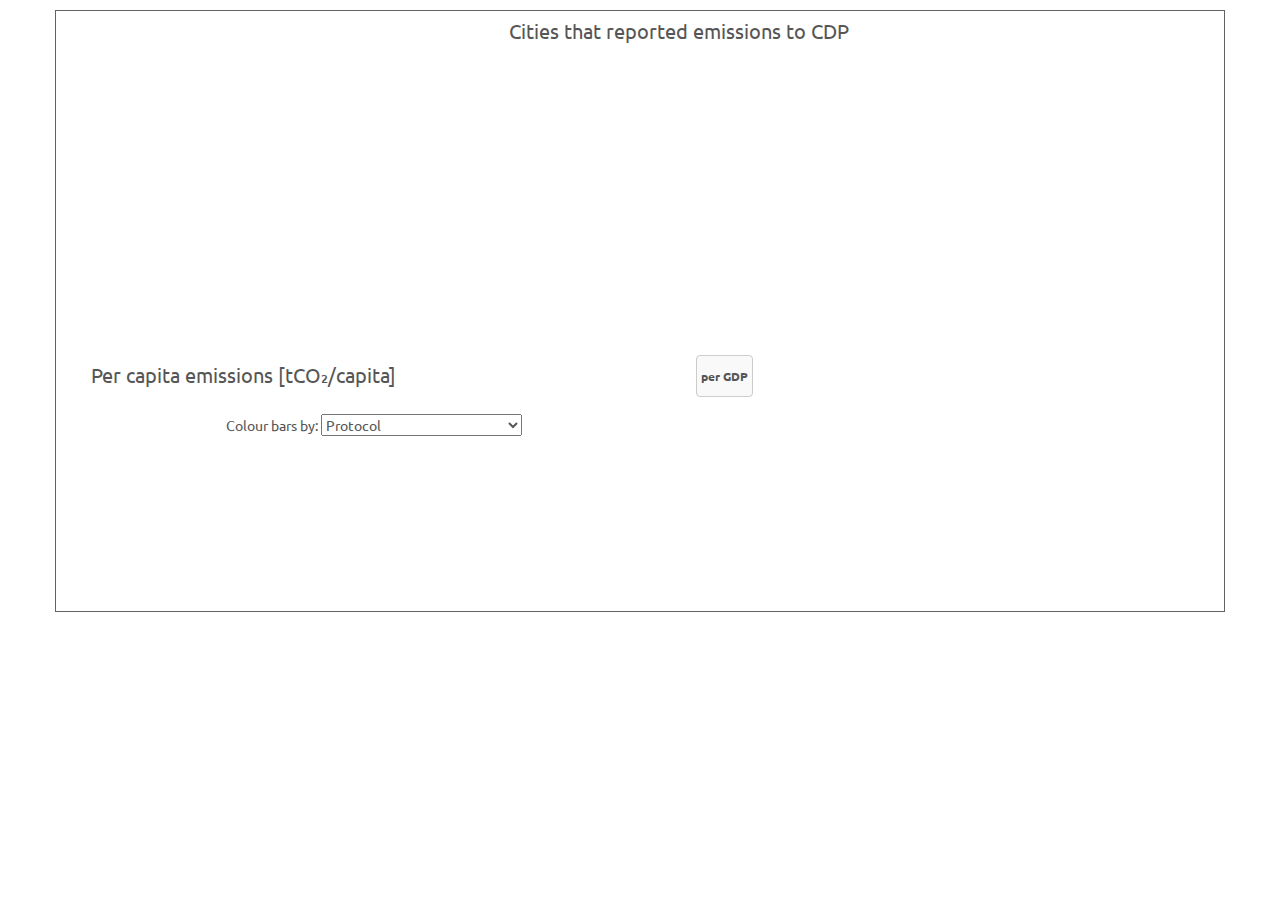
<file: index.html>
<!DOCTYPE html>
<html lang="ja">
<head>
  <meta charset="UTF-8" http-equiv="encoding">
  <meta http-equiv="content-language" content="ja">
  <title>cityEmissions</title>

  <script src="lib/d3.v4.min.js"></script>
  <!--<script src="lib/d3-selection-multi.v0.4.min.js"></script>-->
  <script src="lib/d3-tip.js"></script>

  <!--https://github.com/d3/d3-geo-projection-->
  <script src="https://d3js.org/d3-array.v1.min.js"></script>
  <script src="https://d3js.org/d3-geo.v1.min.js"></script>
  <script src="https://d3js.org/d3-geo-projection.v2.min.js"></script>
  <!--https://bl.ocks.org/mbostock/3711652-->
  <script src="lib/topojson.v1.min.js"></script>

  <!-- jquery -->
  <script src="lib/jquery.min.js"></script>

  <!-- bootstrap -->
  <script src="lib/bootstrap.min.js"></script>
  <link href="lib/bootstrap.min.css" rel="stylesheet">

  <link rel="stylesheet" href="https://cdnjs.cloudflare.com/ajax/libs/font-awesome/4.7.0/css/font-awesome.min.css">

  <!-- custom -->
  <link href="style.css" rel="stylesheet">
  <link href="https://fonts.googleapis.com/css?family=Ubuntu" rel="stylesheet">
  <script src="aux_fns.js"></script>
  <script src="globalvars.js"></script>

</head>
<body>

  <div class="container">

    <!-- header row -->
    <div class="row">     
      <div class="col-lg-7 headings" style="text-align: center; left:280px;">
        Cities that reported emissions to CDP
      </div>
    </div> <!-- ./header row -->

    <!-- 2nd row -->
    <div class="row">
      <div class="col-lg-2" id="mycityCardDiv"> </div>
      <div class="col-lg-10" id="map" style="padding-left: 0px; padding-right:75px;"> </div>
    </div>

  

    <!-- row for barChart title and toggle buttons -->
    <div class="row">
      <div class="col-lg-12">
        <div id="barChartCaption" class="headings">Per capita emissions [tCO₂/capita]</div>

        <ul class="nytg-sort" id="emissionsToggleButton">
          <li id="gdpButton">per GDP</li>
        </ul>
        <ul class="nytg-sort">
          <li id="reorderButton" style="display: none;">Re-order</li>
        </ul>
        
      </div>
    </div> <!-- .end row -->

    <div class="row">

      <div class="col-lg-5">
        <div id="barChartLegendLabel">Colour bars by: 
          <select id="d3-dropdown">
            <option value="methodology" selected="selected">Protocol</option>
            <option value="measurement year">measurement year</option>
            <option value="change in emissions">change in emissions</option>
            <option value="population">population</option>
            <option value="population density">population density</option>
            <option value="area">area</option>
            <option value="GDP/capita">GDP/capita</option>
            <option value="household size">household size</option>
            <option value="diesel price">diesel price</option>
            <option value="gas price">gas price</option>
            <option value="HDD 15.5C">HDD 15.5C</option>
            <option value="CDD 23C">CDD 23C</option>
            <option value="low BUA (2014)">low BUA (2014)</option>
            <option value="low BUA % (2014)">low BUA % (2014)</option>
            <option value="low BUA density (2014)">low BUA density (2014)</option>
            <option value="high BUA (2014)">high BUA (2014)</option>
            <option value="high BUA % (2014)">high BUA % (2014)</option>
            <option value="high BUA density (2014)">high BUA density (2014)</option>
            <option value="Congestion rank (INRIX)">Congestion rank (INRIX)</option>
            <option value="World Rank (TomTom)">World Rank (TomTom)</option>
            <option value="Cities in Motion Index (IESE)">Cities in Motion Index (IESE)</option>
          </select>
          <p id="selected-dropdown"></p>
        </div>
      </div>

      <div class="col-lg-4">
        <div id="barChartLegend">
           <svg></svg>
        </div>
      </div>
      <div class="col-lg-2" id="barChartLegendUnits"></div>
    </div> <!-- .end row -->

    <div class="row">
      <div class="col-lg-12">
        <div id="barChart_USAAsia"></div>
      </div>
    </div> <!-- .end row -->

    <div class="row">
      <div class="col-lg-12">
        <!--barChart sub-row-->
        <div class="row">
          <div id="barChart_EUCWLatAmerAfrica"></div>
        </div>
      
      </div> <!-- .end col -->
    </div> <!-- .end row -->
    
    <footer class="row" id="footerID">
      logos
    </footer>

  </div>  <!-- ./container -->


<script>

// ----------------------------------------------------
// Setup
// ----------------------------------------------------

var container = d3.select("body").append("div")
    .style("width",1205);

// Leaflet map variables
// ---------------------------------
// var width = 700,
//     height = 350; //400;

var pointRadius = 5;

var cityName_array = [];

// Define the div for the gdpButton tooltip
var div = d3.select("body").append("div")
    .attr("class", "tooltip")
    .style("opacity", 0);


// SVGs
// ----------------------------------------------------
// d3js World Map
var mapMargin = {top: 0, right: 0, bottom: 0, left: 0};
var mapWidth = 903 - mapMargin.left - mapMargin.right,
    mapHeight = 290 - mapMargin.top - mapMargin.bottom;

//city card
//---------
var svgCityCard = d3.select("#mycityCardDiv").append("svg")
    .attr("width", 273)
    .attr("height", mapHeight);

svgCityCard = d3.select("#mycityCardDiv").select("svg")
          .append("g").attr("id", "cityCardg");
svgCityCard.append("rect")
    .attr("width", 200)
    .attr("height", 300) //31
    .attr("x", 5)
    .attr("y", -20)
    .attr("fill", "#4c87b5")
    .attr("stroke", "none");

//hide city card on page load
d3.select("#cityCardg").select("rect").style("opacity", 0);

var transx = 15, transy = 70;
var deltay = 14;

//setup text node for city name
fn_setupSVGCityCard(svgCityCard, "cityCardName", "cityCardCity", transx, 30);

//set up text node for country
fn_setupSVGCityCard(svgCityCard, "cityCardSubrowInfo", "cityCardCountry", transx, 46);

//set up text node for Emissions
fn_setupSVGCityCard(svgCityCard, "cityCardSubrowTitle", "cityCardEmissionsLabel", transx, transy);
fn_setupSVGCityCard(svgCityCard, "cityCardSubrowInfo", "cityCardEmissions", transx, transy + deltay);

//set up text node for Measurement Year
fn_setupSVGCityCard(svgCityCard, "cityCardSubrowTitle", "cityCardYearLabel", transx, transy + 3*deltay);
fn_setupSVGCityCard(svgCityCard, "cityCardSubrowInfo", "cityCardYear", transx, transy + 4*deltay - 2);

//set up text node for Emissions Change
fn_setupSVGCityCard(svgCityCard, "cityCardSubrowTitle", "cityCardChangeLabel", transx, transy + 6*deltay);
fn_setupSVGCityCard(svgCityCard, "cityCardSubrowInfo", "cityCardChange", transx, transy + 7*deltay - 2);

//setup text node for protocol
fn_setupSVGCityCard(svgCityCard, "cityCardSubrowTitle", "cityCardProtocolLabel", transx, transy + 9*deltay);
fn_setupSVGCityCard(svgCityCard, "cityCardSubrowInfo", "cityCardProtocol", transx, transy + 10*deltay - 2);

//setup text node for selected attribute
fn_setupSVGCityCard(svgCityCard, "cityCardSubrowTitle", "cityCardAttrLabel", transx, transy + 12*deltay);
fn_setupSVGCityCard(svgCityCard, "cityCardSubrowInfo", "cityCardAttr", transx, transy + 13*deltay - 2);


// ----------------------------------------------------
// Code
// ----------------------------------------------------
window.onresize = function() {
  $(window).height();   // returns height of browser viewport
  $(document).height(); // returns height of HTML document (same as pageHeight in screenshot)
  $(window).width();   // returns width of browser viewport
  $(document).width(); // returns width of HTML document (same as pageWidth in screenshot)
}



// ----------------------------------------------------
// Buttons
// ----------------------------------------------------
//Attribute dropdown button
//Default to "Protocol"
d3.select("#d3-dropdown").node().value = "methodology";

d3.select("select")
  .on("change",function(d){
    attrFlag = d3.select("#d3-dropdown").node().value;
    console.log("attrFlag: ", attrFlag)

    var geogroupArray = ["barChart_USAAsia", "barChart_EUCWLatAmerAfrica"];

    svgBarChart = d3.select("#" + geogroupArray[0] + " .barSVG")
    svgBarChart.selectAll("rect").attr("fill", function (d) {
      //output the discretized colour according to selected attribute
      if (d.city.indexOf("gap") === -1) return fn_colour_barChart(attrFlag, d[attrFlag]);
    });

    svgBarChart = d3.select("#" + geogroupArray[1] + " .barSVG")
    svgBarChart.selectAll("rect").attr("fill", function (d) {
      //output the discretized colour according to selected attribute
      return fn_colour_barChart(attrFlag, d[attrFlag]);
    });

    //colour the legend squares
    fn_updateLegend(attrFlag);
    
})

//barChart buttons
//select emissions to display: scaled by capita or by GDP-PPP
d3.select("#gdpButton")
  .on("click", function() {
    div.style("opacity", 0); //clear tooltip
    
    var buttonText = (d3.select(this).text() === label_dataPerGDP) ?
                      label_dataPerCap : label_dataPerGDP;

    if (buttonText === label_dataPerGDP) {
      d3.select("#barChartCaption").text("Per capita emissions " + dimUnits[label_dataPerCap]);
        
    } else {
      d3.select("#barChartCaption").text("Emissions per unit of Gross Domestic Product " 
        + dimUnits[label_dataPerGDP]);
    }

    d3.select(this).text(buttonText);

    //Plot emissions bar charts for each geo group
    emissionsBarChart("groupUSAAsia", "#barChart_USAAsia");
    emissionsBarChart("groupEUCWLatAmerAfrica", "#barChart_EUCWLatAmerAfrica");

    //(de-)activate reorder button if "Scope1/capita" is being displayed
    var reorderState = (buttonText === label_dataPerCap) ? "block" : "none";
    d3.select("#reorderButton").style("display", reorderState);
     
  })
  .on("mouseover", function () {
    var dictText = emissionsToggleDict[d3.select(this).text()];

    div.style("opacity", 1); //tooltip
    div.html(function () { return dictText; })
      .style("top", (d3.event.pageY + 16) + "px")
      .style("left", (d3.event.pageX + 16) + "px");
       // .style("left", 1140 + "px")
       // .style("top", -440 + "px");
  })
  .on("mouseout", function () { div.style("opacity", 0); });

// Re-order barChart of emissions/GDP-PPP according to emissions/capita
d3.select("#reorderButton")
  .on("click", function() {
    // Toggle re-order button text for each click
    var buttonText = (d3.select(this).text() === "Re-order") ?
                      "orig order" : "Re-order";
    d3.select(this).text(buttonText);

    //Re-order Scope1/GDP according to Scope1/capita
    emissionsBarChart("groupUSAAsia", "#barChart_USAAsia");
    emissionsBarChart("groupEUCWLatAmerAfrica", "#barChart_EUCWLatAmerAfrica");
    // emissionsBarChart("groupUSAAsia", "#barChart_USAAsia");

     
  })
  .on("mouseover", function () {
    var tooltip_text = (d3.select(this).text() === "Re-order") ? 
                    "Re-order cities according to decreasing emissions <b>per capita</b>." :
                    "Back to original order (decreasing emissions per GDP-PPP)."
    div.style("opacity", 1);
    div.html(tooltip_text)
      .style("top", (d3.event.pageY + 16) + "px")
      .style("left", (d3.event.pageX + 16) + "px");
        //.style("left", 1210 + "px");
        // .style("top", -440 + "px");
  })
  .on("mouseout", function () { div.style("opacity", 0); });

// // Map reset button
// d3.select("#resetButton")
//     .on("click", resetMap);

// function resetMap() {
//     console.log("resetmap")
// }

// ----------------------------------------------------
// Main Code
// ----------------------------------------------------

//Find data range extent for each dim (to be used to discretize into colour values)
d3.tsv("data/cityApp_attributes.tsv", function(ghg) {  
  dimExtentDict = {
    "methodology": 
          d3.extent(ghg, function (d) { return d['MethodNum']; }),
    "change in emissions": [1,5],
    "population": [1000, 8000000],          
    "population density": 
          d3.extent(ghg, function (d) { return +d["pop to use"]/d["area [km2] (external)"]; }),
    // "GDP/capita" : d3.extent(ghg, function (d) { return +d["GDP-PPP combined"]/d["pop to use"]*Math.pow(10,9);})
    "measurement year": [2005, 2015], 
    "GDP/capita": [1700, 128046],
    "household size": [2, 4],
    "diesel price": [0.5, 1.8],
    "gas price": [0.5, 1.8],
    "HDD 15.5C": [0, 3000], "CDD 23C": [0, 1000], //FMB
    "area": [0, 2000], 
    "low BUA (2014)": [0, 1000], "low BUA % (2014)": [0, 100],
    "high BUA (2014)": [0, 2500], "high BUA % (2014)": [0, 100],
    "low BUA density (2014)": [0,1500], "high BUA density (2014)": [0,25000],
    "Congestion rank (INRIX)": [200,700], "World Rank (TomTom)": [25, 150],
    "Cities in Motion Index (IESE)": [40,90]

  }
}) //end read tsv
console.log("attrFlag: ", attrFlag)
// console.log("dimExtentDict: ", dimExtentDict[attrFlag])


//barChart legends
// fn_barChartLegend();
//fn_appendRegionalLine();

// d3.csv("data/Creutzig2014_dataset_wb.csv", function(ghg) {
d3.tsv("data/cityApp_attributes.tsv", function(ghg) {
  //console.log("ghg read: ", ghg)

  setupData(ghg);
  drawMap();
  emissionsBarChart("groupUSAAsia", "#barChart_USAAsia");
  emissionsBarChart("groupEUCWLatAmerAfrica", "#barChart_EUCWLatAmerAfrica");
  fn_barChartLegend();

});
// //Customize some city names
// data_GHG.find(x => x.city.includes("District of Columbia")).city = "D.C."

// ----------------------------------------------------
// Main Functions
// ----------------------------------------------------



function drawMap() {
  // Map reset button
  d3.select("#resetButton")
      .on("click", resetMap);

  //https://bl.ocks.org/mbostock/db6b4335bf1662b413e7968910104f0f
  var zoom = d3.zoom()
    .scaleExtent([1, 40])
    //.translateExtent([[-100, -100], [width + 90, height + 100]])
    .on("zoom", zoomed);

  //https://bl.ocks.org/mbostock/3711652
  // var mapHeight = 410;

  var options = [
    {name: "Natural Earth", projection: d3.geoNaturalEarth()}
  ];

  options.forEach(function(o) {      
    o.projection.rotate([0, 0]).center([40, 0]);
  });

  var projection = options[0]
              .projection
              .scale(151) //141, 171
              .translate([mapWidth/1.655, mapHeight/1.67  ]);  //1.633, 1.69

  var path = d3.geoPath()
      .projection(projection)
      .pointRadius([3]);

  var graticule = d3.geoGraticule();

  var svg = d3.select("#map").append("svg")
      .attr("width", mapWidth)
      .attr("height", mapHeight);

  svg.append("defs").append("path")
    .datum({type: "Sphere"})
    .attr("id", "sphere")
    .attr("d", path);

  svg.append("use")
    .attr("class", "stroke")
    .attr("xlink:href", "#sphere");
    
  svg.append("path")
    .datum(graticule)
    .attr("class", "graticule")
    .attr("d", path);

  var g = svg.append('g');

  //----------------------------------------
  //draw bottom line of map
  svg.append("g").selectAll("line")
  g.selectAll("line")
    .data([0])
    .enter().append("line")
    .attr("class", "line")
    .style("stroke", "#555")
    .style("stroke-width", "1.2px")
    .attr("x1", 80)
    .attr("y1", 289)
    .attr("x2", 828)
    .attr("y2", 289);

  // //draw top line of map
  // // svg.append("g").selectAll("line")
  // g.selectAll("line")
  //   .data([0])
  //   .enter().append("line")
  //   .attr("class", "line")
  //   .style("stroke", "#555")
  //   .style("stroke-width", "1.2px")
  //   .attr("x1", 301)
  //   .attr("y1", 0)
  //   .attr("x2", 970)
  //   .attr("y2", 0);
  //----------------------------------------
 
  d3.json("geojson/world_countries.json", function(error, world) {
    if (error) throw error;
   
    d3.json("geojson/cities_edited2.geojson", function(error, cities) {
      if (error) throw error;


      //world countries
      // svg.append("g")
      countries = g.attr("class", "countries")
        .selectAll("path")
          .data(world.features)
        .enter().append("path")
          .attr("d", path)
          .attr("id", function (d) {
            mapName = d.properties.name.replace(/\s/g, '_');
            return "map" + mapName;
          })
          .style("fill", countryColour)
          .style('stroke', '#555')  //#555
          .style('stroke-width', 1.5)
          // tooltips
            .style('stroke-width', 1);
            // .on('mouseover',function (d) {
            //   //tip.show(d);
            //   d3.select(this)
            //     // .style("opacity", 1)
            //     .style("stroke","#CBBF31")
            //     .style("stroke-width",3);
            // })
            // .on('mouseout', function (d) {
            //   // tip.hide(d);
            //   //highlightElements(idName, d.country);
            //   d3.select(this)
            //     // .style("opacity", 0.8)
            //     .style("stroke","white")
            //     .style("stroke-width",0.3);
            // });
     
      
      // City markers from geojson file     
      svg.selectAll('path')
          .data(cities.features)
          .enter().append('path')
          .attr('d', path)
          .attr("id", function (d, i) {            
            return "city" + format_idName(d.id);
          })
          .attr("class", "worldcity")
          .style("fill", function (d) {
            // if (d.id === "Cleveland") console.log("cleveland: ", d)
            // if (data_GHG.find(x => x.city === d.id)) {
            //   console.log("x in fill: ", d)
            //   console.log("x.id in fill: ", d.id)
            //   console.log("find: ", data_GHG.find(x => x.city === d.id))
            // }

            if (data_GHG.find(x => x.city === d.id)) {
              return regionColourMap[data_GHG.find(x => x.city === d.id).region];
            }
            else return "none";
          })
          .style("stroke", function (d) {
            if (data_GHG.find(x => x.city === d.id)) return "#555";
            else return "none";  
          })
          .on("mouseover", function (d) {
            highlightElements(format_idName(d.properties.city));
          })
          .on('mouseout', function (d) {
            resetElements();
          });



    }); // ./inner d3.json
  }); // ./outer d3.json
  
  // svg.call(zoom);

  var MIN = {x: -1000, y: -500},     //top-left corner
    MAX = {x: 2000, y: 500};   //bottom-right corner
  function zoomed() {

  var transform = d3.event.transform;

  console.log("transform: ", transform)

   // limiting tranformation by MIN and MAX bounds
   // transform.x = d3.max([transform.x, MIN.x]);
   // transform.y = d3.max([transform.y, MIN.y]);
   // transform.x = d3.min([transform.x, MAX.x]);
   // transform.y = d3.min([transform.y, MAX.y]);

   svg.attr("transform", transform);

    // svg.attr("transform", d3.event.transform);  
  
    // path.pointRadius([0.1])
    // console.log("path: ", path.pointRadius())

    // gX.call(xAxis.scale(d3.event.transform.rescaleX(x)));
    // gY.call(yAxis.scale(d3.event.transform.rescaleY(y)));
  }


  function resetMap() {
    svg.transition()
      .duration(750)
      .call(zoom.transform, d3.zoomIdentity);
  } 
  


} // ./drawMap()

function highlightElements(idName) {
  // console.log("idName: ", idName)

  // clear any previous story first
  d3.select("#ghgStory").text("");

  //var selectedCity = data_GHG.find(x => x.idName.includes(idName));
  var selectedCity = d3.select("#tick" + idName)
                       ._groups[0]
                       .map(function(d) { return d.__data__; })[0];
  var selectedCityObj = data_GHG.find(x => x.city === selectedCity);

  //Clear Previous
  //--------------
  resetElements();
  //d3.select("#mycityCardg").remove();

  //Display city card
  fn_fillSVGCityCard (selectedCityObj, attrFlag);

  //Highlight Current
  //-----------------
  d3.select("#bar" + idName)
    .style("stroke", "#363636"); 

  d3.selectAll(".bar:not(#bar" + idName + ")")
    .style("fill-opacity", 0.1);

  d3.selectAll(".node:not(#node" + idName + ")")
    .style("fill-opacity", 0.1)
    .style("stroke-opacity", 0.1);
  
  d3.selectAll(".worldcity:not(#city" + idName + ")")
    .style("fill-opacity", 0.1)
    .style("stroke-opacity", 0.1);
  
  //Dim all countries but current country  
  var thisCountry = data_GHG.find(x => x.idName === idName).country.replace(/\s/g, '_');  
  d3.select("#map" + thisCountry).style("fill", countryHighlightColour);
  d3.selectAll(".countries path:not(#map" + thisCountry + ")")
    .style("opacity", 0.1);

  d3.select("#city" + idName)
    .attr("stroke", "black")
    .attr("stroke-width", 2);

  

} // ./highlightElements()

// Update region text when hovering over worldmap city
// function updateRegionLabel(region) {
//   d3.select("#regionLabel" + region).text(regionLabel_dict[region])
//     // .style("margin-left", "60px");
// }

function emissionsBarChart(geogroup_name, geogroup_id) {
  //dimExtent = [dimExtentDict[attrFlag][0], dimExtentDict[attrFlag][1]]
  var reorderButton = d3.select("#reorderButton").text();  

  // Remove any previous bar chart
  d3.select(geogroup_id).select("svg").remove();
  
  // barChart caption in #barChartCaption div
  this_dim = (d3.select("#gdpButton").text() === label_dataPerGDP) ?
                      label_dataPerCap : label_dataPerGDP;

  //https://bl.ocks.org/seemantk/ec245e1f4e824e685982dd5d3fbb2fcc
  var margin = {top: 0, right: 0, bottom: 0, left: 20};
  var width = 700 - margin.left - margin.right,
      height = 250 - margin.top - margin.bottom;

  //Extract scaled emissions data for given region
  //Omit cities for which GDP-PPP is missing
  var geogroupArray = geogroup_name === "groupUSAAsia" ? 
                      ["groupUSA","gap","groupAsia"] :
                      ["groupEurope", "gap", "groupCan", "gap",
                      "groupOceania", "gap","groupLatinAmer", "gap", 
                      "groupAfrica"];
  emissions_scaled = fn_concat(geogroup_name, geogroupArray, this_dim);

  // Get city order of Scope/capita
  if (d3.select("#reorderButton").text() === "orig order") {
    emissions_scaled = fn_reorderByEmissionsPerCapita(geogroup_name, emissions_scaled);
  } // end button text check

  if (geogroup_name === "groupUSAAsia") {
    pOuter = 0.1;
    pInner = 0.27;
  }
  else if (geogroup_name === "groupEUCWLatAmerAfrica") {
    pOuter = 0.05;
    pInner = 0.27;
  }
  var x = d3.scaleBand()
            .rangeRound([0, width], .1)
            .paddingOuter(pOuter)
            .paddingInner(pInner);

  var y = d3.scaleLinear()
            .range([height, 0]);

  var xAxis = d3.axisBottom()
    .scale(x);

  var yAxis = d3.axisRight()
    .scale(y)
    .ticks(5)
    .tickFormat(function(d) {
      return this_dim === label_dataPerGDP ? (formatDecimalSci(d)*100)/100 : d;
      // return d;
    }); 

  //https://mathisonian.com/writing/easy-responsive-svgs-with-viewbox
  //https://jsfiddle.net/fh5kxv3k/
  var aspectRatio = '660:241';
  var viewBox = '0 0 ' + aspectRatio.split(':').join(' ');

  //Fit barCharts responsively using viewBox
  //NB: viewBox stretches text labels as well, so they must be fixed later by adjusting the scale
  my_width = geogroup_id === "#barChart_EUCWLatAmerAfrica" ? "97%" : "100%";
  var svgBarChart = d3.select(geogroup_id).append("svg").attr("class", "barSVG")
    .attr('width', my_width)
    .attr('height', 125) // height)
    .attr('viewBox', viewBox)
    .attr('viewBox', '0 0 ' +  ( width + margin.left + margin.right ) + ' ' + ( height  + margin.top + margin.bottom ) )
    .attr('preserveAspectRatio', 'none')
    // .attr("width", width + margin.left + margin.right)
    // .attr("height", height + margin.top + margin.bottom)
    .append("g")
    .attr("transform", function () {
      var transx = (geogroup_id === "#barChart_EUCWLatAmerAfrica") ? 60 : margin.top;
      return "translate(" + margin.left + "," + transx + ")";
    });


  x.domain(emissions_scaled.map(function (d) {
    return d.city;
  }));
  y.domain([0, d3.max(emissions_scaled, function(d) {

    // console.log("d[this_dim]: ", d[this_dim])

    if (this_dim === label_dataPerCap) {
      if (geogroup_name === "groupUSAAsia") same_max = 20;
      else  same_max = 11;      
    } else {
      if (geogroup_name === "groupUSAAsia") same_max = 0.12; //250000;
      else same_max = 0.2;//300000; //same_max = d[this_dim];
      //same_max = 0.35; //0.8; //[kgCO2/USD]
    }

    return same_max;

  })]);


  // Define the div for the barChart rect tooltip
  var div = d3.select("body").append("div")
    .attr("class", "tooltip-bar")
    .style("opacity", 0);

  //bars
  var bars = svgBarChart.append("g").selectAll(".bar")
      .data(emissions_scaled)
      .enter().append("rect")
      .attr("class", function (d) {//keep track of original geographic group
        return "bar" + " " + "class_" + d.region;
      })
      //.attr("class", "bar")
      .attr("id", function (d) {
        idName = format_idName(d.city);
        return "bar" + idName;
      })
      .attr("x", function (d) { return x(d.city); }) //***HERE!!!!
      .attr("width", x.bandwidth())
      .attr("y", function (d, i) { return y(d[this_dim]); })
      .attr("height", function(d) { return height - y(d[this_dim]); });

  bars.attr("fill", function (d) {
  //output the discretized colour according to selected attribute
    return fn_colour_barChart(attrFlag, d[attrFlag]);
  });

  bars.on("touchmove mousemove", function (d) {
        fn_enlargeName(geogroup_name, d.city);

        idName = format_idName(d.city);
      
        highlightElements(idName);
        
        if (this_dim === "per capita") {
          if (d.city === "Rotterdam") emissionIntensity = rotterdamEmissionsPerCap;
          else emissionIntensity = formatDecimalSci(d[this_dim]);
        }
        else if (this_dim === "per GDP") {
          if (d.city === "Kaohsiung") emissionIntensity = kaohsiungEmissionsPerGDP;
          else if (d.city === "Taoyuan") emissionIntensity = taoyuanEmissionsPerGDP;
          else if (d.city === "Lagos") emissionIntensity = lagosEmissionsPerGDP;
          else emissionIntensity = formatDecimalSci(d[this_dim]);
        }

        var tipx = 50;
        var tipy = -120;
        div.style("opacity", 1);
        div.html(emissionIntensity + " " + dimUnits[this_dim])
          .style("left", d3.event.pageX + tipx + "px")
          .style("top", d3.event.pageY + tipy + "px");

      })
      .on("mouseout", function (d) {
        resetElements();
        
        d3.select("#tick" + idName).text(function (d) { return fn_abbr(d); })
          //.style("font-size", "14px")
          .style("opacity", 0.3)
          .attr("fill", colour_labels);

        div.style("opacity", 0);
      });


  //x-axis
  svgBarChart.append("g")
      .attr("class", "x axis")
      .attr("transform", "translate(-1," + height + ")")  //***HERE!!!!
      .call(d3.axisTop(x))
      .selectAll("text")
        .text(function (d) { 
          if (d.includes("gap")) return "";
          else if (this_dim === "per GDP" 
                   // && ! data_GHG.find(x => x.city.includes(d))['per GDP']) {
                  && ! data_GHG.find(x => x.city === d)['per GDP']) {
                  return ""; }
          else return fn_abbr(d); 
        })
        .attr("id", function (d) {
          idName = format_idName(d);
          return "tick" + idName;
        })
        .attr("y", -61)
        .attr("x", 25)
        .attr("dy", 7)
        .attr("class", "xAxisCityName")
        .attr("transform", function (d, i) {         

          if (d.includes("gap")) return "";
        
          else {

            xscale=.6; yscale=1.8; rot=-65; xtrans=44; ytrans=-55;

            thisCity = d3.select(this).attr("id").split("tick").pop();
            thisCityGroup = d3.select("#bar" + thisCity).attr("class");

            if (this_dim === "per capita") {              
                
             
              fn_cityLabels_perCapita(d, i, thisCityGroup);

            } else if (this_dim === "per GDP") {

              if (d3.select("#reorderButton").text() === "Re-order") fn_cityLabels_perGDP(d, i, thisCityGroup);
              else {
                if (d === "New York City") ytrans = 5;
                else if (d === "Austin" || d === "San Antonio") ytrans = -25;
                else if (d === "DC") ytrans = -42;
                else if (d === "Indianapolis") ytrans = 5;
                else if (d === "Edmonton") ytrans = -30;
                else if (d === "Toronto") ytrans = 0;                
                else if (d === "Winnipeg" || d === "Montreal") ytrans = -45;
                else ytrans = -15;
              }

            } //this_dim
           
            return  "scale(" + xscale + " " + yscale + ")" + 
                    "translate(" + xtrans + " " + ytrans + ")" + "rotate(" + rot + ")" ;
          }

        })
      .style("text-anchor", "start")  //"middle"
      // .style("fill", function (d) {
      //   if (d.includes("gap")) return "#565656";
      // })
      .on("touchmove mousemove", function (d) {
        fn_enlargeName(geogroup_name, d);

        idName = format_idName(d);
        highlightElements(idName);
      })
      .on("mouseout", function (d) {
        resetElements();

        d3.select("#tick" + idName).text(function (d) { return fn_abbr(d); })
          //.style("font-size", "14px")
          .style("opacity", 0.3);
      });

  //hide x tick mark for "gap" bar  
  svgBarChart.selectAll("line")
    .style("opacity", function (d) {
      return d.includes("gap") ? 0 : 1;
    });


  //y-axis
  svgBarChart.append("g")
      .attr("class", "y axis")
      .call(yAxis)
      //.call(d3.axisRight(y).ticks(5))     
      .selectAll("text")  
        .style("text-anchor", "end")
        .attr("dx", "-.8em")
        .attr("dy", ".15em")
        .attr("transform", "scale(" + .6 + " " + 1 + ")" 
                          );

  // Plot regional avg emissions [tCO2/capita] as a line over each barChart
  //fn_appendRegionalMeans(svgBarChart, geogroup_name, this_dim, emissions_scaled, x, y);

  //svg arrow for Rotterdam bar only if on emissions/capita view
  if (geogroup_id === "#barChart_EUCWLatAmerAfrica" &&
    d3.select("#gdpButton").text() === "per GDP") {
    var city = ["Rotterdam"];
    fn_arrow(geogroup_id, city);
  } else if (geogroup_id === "#barChart_USAAsia" && 
    d3.select("#gdpButton").text() === "per capita") {
    var city = ["Kaohsiung","Taoyuan"];
    fn_arrow(geogroup_id, city);
  } else if (geogroup_id === "#barChart_EUCWLatAmerAfrica" &&
    d3.select("#gdpButton").text() === "per capita") {
    var city = ["Lagos"];
    fn_arrow(geogroup_id, city);
  }

  //svg chart titles
  fn_svgHeadings(geogroup_id);

} // ./fn emissionsBarChart()


</script>
</body>
</html>
</file>
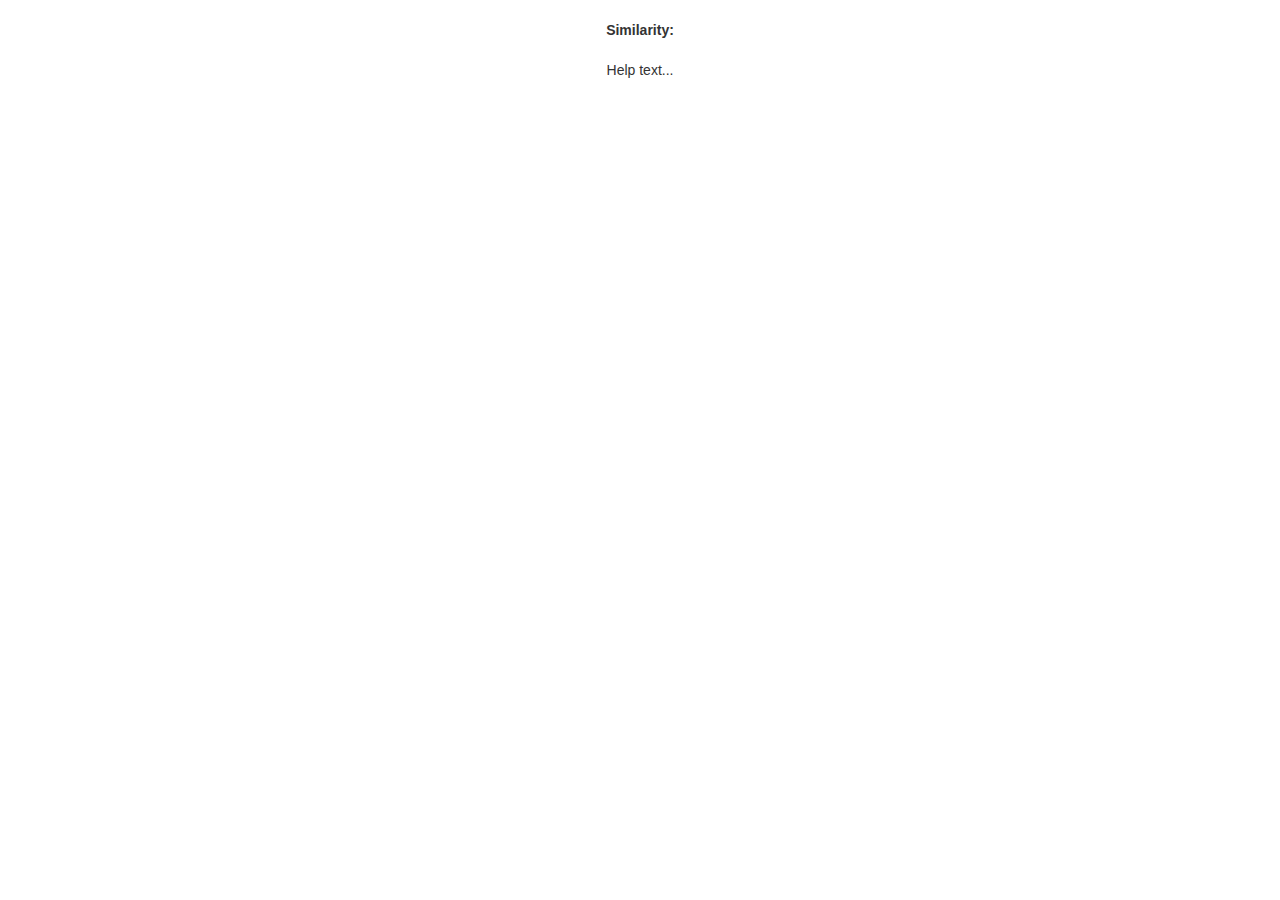
<file: help.html>
<!DOCTYPE html>
<html>

<head>
  <meta charset="utf-8">
  <title>help</title>
    <script src="lib/d3.v4.min.js"></script>
    <script src="https://d3js.org/d3-selection-multi.v0.4.min.js"></script>
    <script src="lib/d3-tip.js"></script>

    <!-- jquery -->
    <script src="lib/jquery.min.js"></script>

    <!-- bootstrap -->
    <script src="lib/bootstrap.min.js"></script>
    <link href="lib/bootstrap.min.css" rel="stylesheet">
    
    <!-- custom -->
    <link href="style.css" rel="stylesheet">

</head>

<body>

  <div id="wrap">



    <!-- Begin page content -->
    <div class="row">
      <div class="col-md-12"><b>Similarity:</b></br>
        Help text...
        </br>
        </br>
      </div>
    </div> <!-- /.row -->


  </div> <!-- /.wrap -->

</body>

</html>
</file>
<file: style.css>
/*https://openclassrooms.com/courses/prenez-en-main-bootstrap/une-grille*/

/*--------------------------*/
/*base elements*/
body {
  padding-top: 10px;
  font-family: "Ubuntu", sans-serif;
}

[class*="col-"], footer {
  /*background-color: lightgreen; */
  border: 0px solid white;
  /*border: 1px solid gray;*/
  border-radius: 6px;
  line-height: 40px;
  text-align: center;
}

.container {
  padding-right: 15px;
  padding-left: 15px;
  margin-right: auto;
  margin-left: auto;
  border: 1px solid #636363;
}

ul {
    list-style: outside none none;
/*    margin-top: 80px;*/
}

.headings {
  font-size: 20px;
  padding-left: 20px;
  color: #565656;
  text-align: left;
}
#footerID{
  color: #fff;
}

/*--------------------------*/
/*$(window).width();*/
/*@media screen and (max-width: 2048px)
{
  div #headingCan { 
    padding-left: 101px;
  }
}

@media screen and (max-width: 1200px)
{
  div #headingCan { 
    color:cyan;
    padding-left: 9px;
  }
}

@media screen and (max-width: 850px)
{
  div #headingCan { 
    color:green;
    padding-left: -400px;
  }
}

@media screen and (max-width: 1000px)
{
  div #headingCan { 
    color:blue;
    padding-left: -400px;
  }
}*/

/*mobile phone*/
/*@media screen and (max-width: 420px)
{
    #headingCan { 
      color:blue; 
      padding-left: 276px;
    }
}*/

/*--------------------------*/
/*buttons*/
.nytg-sort li {
	background: none repeat scroll 0 0 #f9f9f9;
	border-bottom: 1px solid #ccc;
	border-left: 1px solid #ccc;
	border-right: 1px solid #ccc;
	border-top: 1px solid #ccc;
	color: #555;
  font-weight: bold;
	cursor: pointer;
	float: left;
	font-size: 12px;
	margin: 0;
	padding: 0px 4px;
	border-radius: 4px 4px 4px 4px;
}
/*drop-down menu*/
.dropbtn {
  background-color: none repeat scroll 0 0 #f9f9f9;
  border: 1px solid #ccc;
  color: #555;
  cursor: pointer;
  font-size: 12px;
  padding: 0px 4px;
  border-radius: 4px 4px 4px 4px;
  text-align: center;
  margin: auto;
  width: 70px;
}

/* The container <div> - needed to position the dropdown content */
.dropdown {
    position: relative;
    display: inline-block;
}

/* Dropdown Content (Hidden by Default) */
.dropdown-content {
    display: none;
    position: absolute;
    background-color: #f9f9f9;
    min-width: 100px;
    box-shadow: 0px 8px 16px 0px rgba(0,0,0,0.2);
    width: 200px;
    z-index: 1;
}

/* Links inside the dropdown */
.dropdown-content a {
    color: #555;
    padding: 0px 4px;
    text-decoration: none;
    display: block;
}

/* Change color of dropdown links on hover */
.dropdown-content a:hover {background-color: lightgrey}

/* Show the dropdown menu on hover */
.dropdown:hover .dropdown-content {
    display: block;
}

/* Change the background color of the dropdown button when the dropdown content is shown */
.dropdown:hover .dropbtn {
    background-color: lightgrey;
}


/*--------------------------*/
/*tooltips */
/*Used for barChart protocol legend rects */
.d3-tip {
  /*line-height: 1.2; */
  height: 50px;
  width: 350px;
  padding: 6px;
  background: #F7F6E4;
  color: #555;
  border-radius: 4px;
  font-size: 12px;
}
.d3-tip-deactive {
  background: transparent;
}
.d3-tip-line {
  height: 35px;
  width: 111px;
  padding: 6px;
  background: #555;
  color: #F7F6E4;
  border-radius: 4px;
  font-size: 12px;
}
/*Used for barChart rects */
div.tooltip-bar {
  position: absolute;
  height: 40px;
  width: 111px;
  padding: 6px;
  background: #8A979D;
  color: #000;
  border-radius: 4px;
  border-color: #5E554D;
  font-size: 12px;
  font-weight: bold;
}

/*Used for toggle buttons */
/*@-moz-document url-prefix()
{
div.tooltip {top: -440px; left: 1210px;}
div.tooltip {top: 536px; left: 1130px;}
}*/
div.tooltip {
  position: absolute;
  text-align: left;
  top: 536px;
  left: 1030px;
  width: 150px;
  height: 60px;
  padding: 6px;
  /*font: 12px sans-serif;*/
  font-size: 12px;
  background: #F7F6E4;
  color: #555;
  border: 0px;
  border-radius: 4px;
  pointer-events: none;
}

/*to allow x-axis labels to overflow past div bd*/
/*svg:not(:root) {
    overflow: unset;
}*/
svg.barSVG {
    overflow: unset;
}


div.rtooltip {
      position: absolute;
      text-align: left;
      width: 190px;
      height: 110px;
      padding: 2px;
      font: 8px;
      background: #EEE4C5;
      border: 0px;
      border-radius: 8px;
      pointer-events: none;
}

/*intro*/
#infoText {
  font-size: 14px;
  line-height: 1.2;
  padding-bottom: 8px;
}

/* map */
#sphere {
  padding-top: 0px;
  fill: #F4F7F7;  /* #F2F4F2; #e6f3f7;   //#e6f3f7"); // "#add8e6" //"#fcfcef" */
}
/* #map {
  padding-top: 40px;
} */

.stroke {
  fill: none;
  stroke: #555;
  stroke-width: 1px;
}
.fill {
  fill: #555;
}
.graticule {
  fill: none;
  stroke: #555;
  stroke-width: .5px;
  stroke-opacity: .5;
}
.land {
  fill: #222;
}
.boundary {
  fill: none;
  stroke: #555;
  stroke-width: .5px;
}

/*--------------------------*/
/* bar chart */
.headingClass { /* svg stylings */
  font-weight: bold;
  /*color: #565656;*/
  font-size: 17px;
  fill: #565656;
}
#emissionsToggleButton {
  position: absolute;
  left: 600px; 
  top: 0px;
}
#reorderButton {
  position: absolute;
  left: 750px; 
  top: 0px;
}
#barChartLegendLabel {
  position: relative;
  left: 155px;
  color: #565656;
  text-align: left;
}
#barChartLegend {
  position: relative;
  left: 0px;
  stroke: gray;
}
#barChartLegendUnits {
  text-align: left;
  font-size: 11px;
  padding-left: 0px;
  color: #636363;
}
.textLabels {
  fill: #636363;
}

.barChartTitle {
  color: #565656;
  font-size: 14px;
  font-weight: bold;
  padding-left: 23px;
  text-align: left;
}
.bar {
  /*stroke: gray;*/
}
.zerobar { /*bar where d[attrFlag] is zero */
  stroke: #565656;
  /*stroke-width: 0.5;*/
  opacity: 0.3;
}
.axis {
  font: 14px sans-serif;
}
.axis path,
.axis line {
  fill: none;
  stroke: #555;
  shape-rendering: geometricPrecision; /*crispEdges;*/
}
.axis text {
  fill: #555;
}
.x.axis path {
  display: none;
}
.xAxisCityName {
  font-size: 16px;
  color: #565656;
  opacity: 0.3;
}

/*--------------------------*/
/*Stats table*/
#cityCardChangeReason {
  font-size: 16px;
  line-height: 1.2;
  /*font-weight: bold; */
  color: #565656;
}
#displayStats {
  position: absolute;
  margin-top: -40px;
  margin-left: 1505px;
}
#displayGHGstats {
 /* position: absolute;
  margin-top: 4px;
  margin-left: 819px;*/
}
.cityCardName {
  font-weight: bold;
  font-size: 17px;
  stroke: none;
  fill: #fff;
  background: rgba(76, 135, 181, 0.7);
  text-shadow: 0 0 5px #333333;
  text-align: right;
}
.cityCardSubrowTitle {
  font-weight: 700;
  font-size: 11px;
  stroke: none;
  fill: #ffaa1b;
  text-shadow: 0 0 5px #333333;
  text-transform: uppercase;
  text-align: right;
}
.cityCardSubrowInfo {
  font-size: 11px;
  stroke: none;
  fill: #fff;
  text-align: right;
}



 
    .style("text-transform", "uppercase")


#ghgStory {
  margin-top: 20px;
}
td, th {
  padding: 1px 4px;
  font-size: 14px;
}
</file>
